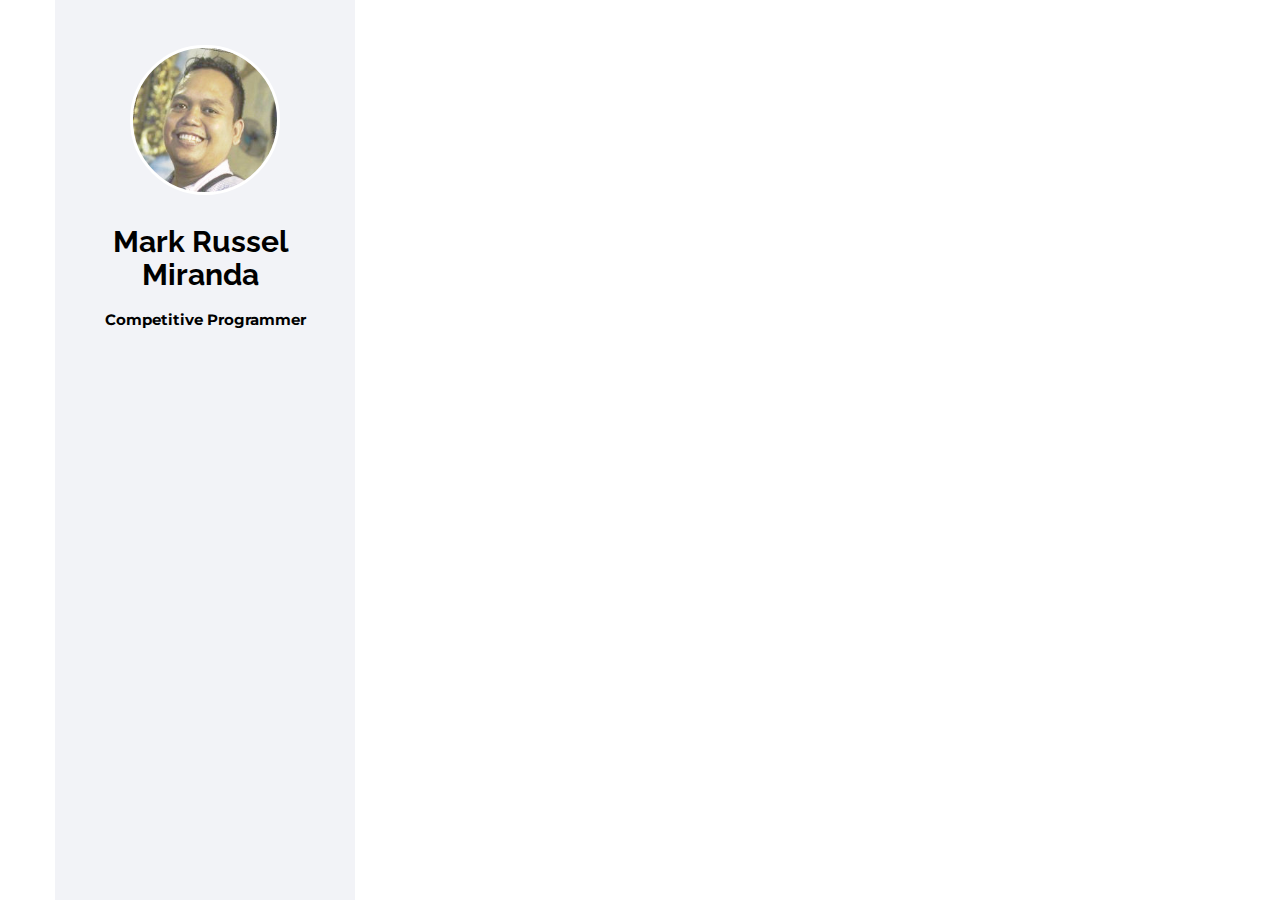
<file: cp.html>
<!DOCTYPE HTML>
<html>
   <head>
      <meta charset="utf-8">
      <meta http-equiv="X-UA-Compatible" content="IE=edge">
      <title>Mark Russel Miranda - Competitive Programming</title>
      <meta name="viewport" content="width=device-width, initial-scale=1">
      <meta name="description" content="Portfolio webpage of Mark Russel Miranda" />
      <meta name="keywords" content="portfolio,website,personal website,github,projects,computer science and engineering" />
      <meta name="author" content="Mark Russel Miranda" />
      <!--Social Media icons--> 
      <link rel="stylesheet" href="https://cdnjs.cloudflare.com/ajax/libs/font-awesome/4.7.0/css/font-awesome.min.css">
      <!-- Place favicon.ico and apple-touch-icon.png in the root directory -->
      <link rel="icon" type="image/png" href="logo.png">
      <link href="https://fonts.googleapis.com/css?family=Quicksand:300,400,500,700" rel="stylesheet">
      <link href="https://fonts.googleapis.com/css?family=Playfair+Display:400,400i,700" rel="stylesheet">
      <link href="https://fonts.googleapis.com/css?family=Montserrat|Open+Sans|Raleway&display=swap" rel="stylesheet">
      <!-- Animate.css -->
      <link rel="stylesheet" href="css/animate.css">
      <!-- Bootstrap  -->
      <link rel="stylesheet" href="css/bootstrap.css">
      <!-- Flexslider  -->
      <link rel="stylesheet" href="css/flexslider.css">
      <!-- Flaticons  -->
      <link rel="stylesheet" href="fonts/flaticon/font/flaticon.css">
      <!-- Theme style  -->
      <link rel="stylesheet" href="css/style.css">
      <!-- Modernizr JS -->
      <script src="js/modernizr-2.6.2.min.js"></script>
   </head>
   <body>
      <div id="colorlib-page">
         <div class="container-wrap">
            <a href="#" class="js-colorlib-nav-toggle colorlib-nav-toggle" data-toggle="collapse" data-target="#navbar" aria-expanded="false" aria-controls="navbar"><i></i></a> 
            <!----Side bar--->
            <aside id="colorlib-aside" role="complementary" class="border js-fullheight">
               <div class="text-center">
                  <div class="author-img" style="background-image: url(images/IMG_-wl1xai.jpg);"></div>
                  <h1 id="colorlib-logo"><a href="https://vinaysomawat.github.io">Mark Russel Miranda</a></h1>
                  <p><strong>Competitive Programmer</strong></p>
               </div>
            </aside>
            <!----- main page--------->
            <div id="colorlib-main">
               <!------Skills---------------->
               <section class="colorlib-skills" data-section="skills">
                  <div class="colorlib-narrow-content">
                     <div class="row">
                        <div class="col-md-6 col-md-offset-3 col-md-pull-3 animate-box" data-animate-effect="fadeInLeft">
                           <!--	<span class="heading-meta">My Specialty</span> -->
                           <h2>Profile Links</h2>
                           <hr>
                        </div>
                     </div>
                     <div class="row">
                        <div class="col-md-6 animate-box" data-animate-effect="fadeInLeft">
                           <div class="progress-wrap">
                              <strong>
                                 <a href="https://www.codechef.com/users/somawatvinay">
                                    <p style="color:firebrick">Codechef</p>
                                 </a>
                              </strong>
                           </div>
                        </div>
                        <div class="col-md-6 animate-box" data-animate-effect="fadeInRight">
                           <div class="progress-wrap">
                              <strong>
                                 <a href="https://codeforces.com/profile/somawatvinay">
                                    <p style="color:deeppink">Codeforces</p>
                                 </a>
                              </strong>
                           </div>
                        </div>
                        <div class="col-md-6 animate-box" data-animate-effect="fadeInLeft">
                           <div class="progress-wrap">
                              <strong>
                                 <a href="https://auth.geeksforgeeks.org/user/somawatvinay/profile">
                                    <p style="color:darkgreen">Geekforgeeks</p>
                                 </a>
                              </strong>
                           </div>
                        </div>
                        <div class="col-md-6 animate-box" data-animate-effect="fadeInRight">
                           <div class="progress-wrap">
                              <strong>
                                 <a href="https://www.hackerearth.com/@somawatvinay">
                                    <p style="color:dimgrey">HackerEarth</p>
                                 </a>
                              </strong>
                           </div>
                        </div>
                        <div class="col-md-6 animate-box" data-animate-effect="fadeInLeft">
                           <div class="progress-wrap">
                              <strong>
                                 <a href="https://www.hackerrank.com/somawatvinay">
                                    <p style="color:forestgreen">HackerRank</p>
                                 </a>
                              </strong>
                           </div>
                        </div>
                        <div class="col-md-6 animate-box" data-animate-effect="fadeInRight">
                           <div class="progress-wrap">
                              <strong>
                                 <a href="https://github.com/vinaysomawat">
                                    <p style="color:black">GitHub</p>
                                 </a>
                              </strong>
                           </div>
                        </div>
                     </div>
                  </div>
               </section>
               <section class="colorlib-skills" data-section="skills">
                  <div class="colorlib-narrow-content">
                     <div class="row">
                        <div class="col-md-6 col-md-offset-3 col-md-pull-3 animate-box" data-animate-effect="fadeInLeft">
                           <!--	<span class="heading-meta">My Specialty</span> -->
                           <h2>Social Links</h2>
                           <hr>
                        </div>
                     </div>
                     <div class="row">
                        <div class="col-md-6 animate-box" data-animate-effect="fadeInRight">
                           <div class="progress-wrap">
                              <strong>
                                 <a href="https://www.linkedin.com/in/vinaysomawat/">
                                    <p style="color:dodgerblue">Linkedin</p>
                                 </a>
                              </strong>
                           </div>
                        </div>
                        <div class="col-md-6 animate-box" data-animate-effect="fadeInLeft">
                           <div class="progress-wrap">
                              <strong>
                                 <a href="https://quora.com/profile/Vinay-Somawat">
                                    <p style="color:darkred">Quora</p>
                                 </a>
                              </strong>
                           </div>
                        </div>
                        <div class="col-md-6 animate-box" data-animate-effect="fadeInRight">
                           <div class="progress-wrap">
                              <strong>
                                 <a href="https://medium.com/@vinaysomawat">
                                    <p style="color:aquamarine">Medium</p>
                                 </a>
                              </strong>
                           </div>
                        </div>
                        <div class="col-md-6 animate-box" data-animate-effect="fadeInLeft">
                           <div class="progress-wrap">
                              <strong>
                                 <a href="https://www.instagram.com/somawatvinay/">
                                    <p style="color:darkorange">Instagram</p>
                                 </a>
                              </strong>
                           </div>
                        </div>
                        <div class="col-md-6 animate-box" data-animate-effect="fadeInRight">
                           <div class="progress-wrap">
                              <strong>
                                 <a href="https://twitter.com/Vinay_Somawat">
                                    <p style="color:dodgerblue">Twitter</p>
                                 </a>
                              </strong>
                           </div>
                        </div>
                     </div>
                  </div>
               </section>
            </div>
            <!-- end:colorlib-main -->
         </div>
         <!-- end:container-wrap -->
      </div>
      <!-- end:colorlib-page -->
      <!-- jQuery -->
      <script src="js/jquery.min.js"></script>
      <!-- jQuery Easing -->
      <script src="js/jquery.easing.1.3.js"></script>
      <!-- Bootstrap -->
      <script src="js/bootstrap.min.js"></script>
      <!-- Waypoints -->
      <script src="js/jquery.waypoints.min.js"></script>
      <!-- Flexslider -->
      <script src="js/jquery.flexslider-min.js"></script>
      <!-- Counters -->
      <script src="js/jquery.countTo.js"></script>
      <!-- MAIN JS -->
      <script src="js/main.js"></script>
   </body>
</html>
</file>
<file: fonts/flaticon/font/flaticon.css>
.flaticons-solid:before {
  font-family: "FlatIcons Solid";
  speak: none;
  font-style: normal;
  font-weight: normal;
  line-height: 1;
  -webkit-font-smoothing: antialiased; }
  
.flaticons-stroke:before {
  font-family: "FlatIcons Stroke";
  speak: none;
  font-style: normal;
  font-weight: normal;
  line-height: 1;
  -webkit-font-smoothing: antialiased; }

[class=^"flaticons-"].A1:before,
[class=^"flaticons-"].paperclip-2:before {
  content: "e000"; }

[class=^"flaticons-"].A2:before {
  content: "e001"; }

[class=^"flaticons-"].A3:before {
  content: "e002"; }

[class=^"flaticons-"].B1:before {
  content: "e003"; }

[class=^"flaticons-"].B2:before {
  content: "e004"; }

[class=^"flaticons-"].B3:before {
  content: "e005"; }

[class=^"flaticons-"].C1:before {
  content: "e006"; }

[class=^"flaticons-"].C2:before {
  content: "e007"; }

[class=^"flaticons-"].C3:before {
  content: "e008"; }
</file>
<file: css/style.css>
@font-face {
  font-family: 'icomoon';
  src: url("../fonts/icomoon/icomoon.eot?srf3rx");
  src: url("../fonts/icomoon/icomoon.eot?srf3rx#iefix") format("embedded-opentype"), url("../fonts/icomoon/icomoon.ttf?srf3rx") format("truetype"), url("../fonts/icomoon/icomoon.woff?srf3rx") format("woff"), url("../fonts/icomoon/icomoon.svg?srf3rx#icomoon") format("svg");
  font-weight: normal;
  font-style: normal; }

/* =======================================================
*
* 	Template Style 
*	Edit this section
*
* ======================================================= */
body {
  font-family: "Quicksand", Arial, sans-serif;
  font-weight: 400;
  font-size: 15px;
  line-height: 1.8;
  color: rgba(0, 0, 0, 0.7); }
  @media screen and (max-width: 992px) {
    body {
      font-size: 16px; } 
      h2{
          text-align: center;
      }}

a {
  color: #2c98f0;
  -webkit-transition: 0.5s;
  -o-transition: 0.5s;
  transition: 0.5s; }
  a:hover, a:active, a:focus {
    color: #2c98f0;
    outline: none;
    text-decoration: none !important; }

p {
  margin-bottom: 1.5em;
    color: black;
    font-family: 'Montserrat', sans-serif;
}
x{
    margin-bottom: 1.5em;
    background-color:darkkhaki;
    color: black;
    backface-visibility: visible;
}

h1, h4, h5, h6 {
  color: #000;
  font-family: "Playfair Display", Georgia, serif;
  font-weight: 400;
  margin: 0 0 30px 0; }

h2{
    color: #000;
  font-family: "Playfair Display", Georgia, serif;
  font-weight: 200;
  margin: 0 0 20px 0;
}
h3{
    color: #000;
  font-family: "Playfair Display", Georgia, serif;
  font-weight: 200;
  margin: 0 0 30px 0;
}

figure {
  margin-bottom: 2.5em;
  float: left;
  width: 100%; }
  figure figcaption {
    font-size: 16px;
    width: 80%;
    margin: 20px auto 0px auto;
    color: #b3b3b3;
    font-style: italic;
    font-family: "Quicksand", Arial, sans-serif; }
    @media screen and (max-width: 480px) {
      figure figcaption {
        width: 100%; } }

::-webkit-selection {
  color: #fff;
  background: #2c98f0; }

::-moz-selection {
  color: #fff;
  background: #2c98f0; }

::selection {
  color: #fff;
  background: #2c98f0; }

#colorlib-page {
  width: 100%;
  overflow: hidden;
  position: relative; }

#colorlib-aside {
  padding-top: 3em;
  padding-bottom: 1px;
  float:left;
  width: 300px;
  position: fixed;
  z-index: 1001;
    background-color: #f2f3f7;
  -webkit-transition: 0.5s;
  -o-transition: 0.5s;
  transition: 0.5s; }
  @media screen and (max-width: 768px) {
    #colorlib-aside {
      width: 300px;
      -moz-transform: translateX(-300px);
      -webkit-transform: translateX(-300px);
      -ms-transform: translateX(-300px);
      -o-transform: translateX(-300px);
      transform: translateX(-300px);
      padding-top: 4em;
	  background-color: #f2f3f7;
        height: auto;
      } }
  #colorlib-aside .author-img {
    width: 150px;
    height: 150px;
    margin: 0 auto;
    margin-bottom: 30px;
    -webkit-border-radius: 50%;
    -moz-border-radius: 50%;
    -ms-border-radius: 50%;
    border-radius: 50%;
    border: 3px solid white;}
#colorlib-aside h1{
    color: #000;
  font-family: 'Raleway', sans-serif;
}
  #colorlib-aside .position {
    display: block;
    margin-bottom: 2em;
    font-size: 12px;
    text-transform: uppercase; }
  #colorlib-aside #colorlib-logo {
    text-align: right;
    font-weight: 700;
    font-size: 30px;
    margin-bottom: .5em;
    display: block;
    width: 100%; }
    #colorlib-aside #colorlib-logo a {
      display: block;
      text-align: center;
      color: #000;
      padding-right: .3em;}
  #colorlib-aside #colorlib-main-menu {
    display: block;
    width: 100%; }
    #colorlib-aside #colorlib-main-menu .collapse {
      display: block !important; }
    #colorlib-aside #colorlib-main-menu ul {
      text-align: center;
      margin: 0;
      padding: 0; }
      @media screen and (max-width: 768px) {
        #colorlib-aside #colorlib-main-menu ul {
          margin: 0 0 2em 0; } }
      #colorlib-aside #colorlib-main-menu ul li {
        margin: 0 0 10px 0;
        padding: 0;
        list-style: none;
        font-size: 12px;
        font-weight: 500;
        text-transform: uppercase;
        letter-spacing: 1px; }
        #colorlib-aside #colorlib-main-menu ul li a {
          color: rgba(0, 0, 0, 0.7);
          text-decoration: none;
          position: relative;
          padding: 10px 0;
          font-family: "Quicksand", Arial, sans-serif;
          -webkit-transition: 0.3s;
          -o-transition: 0.3s;
          transition: 0.3s; }
          #colorlib-aside #colorlib-main-menu ul li a:after {
            content: "";
            position: absolute;
            height: 1px;
            bottom: 7px;
            left: 0;
            right: 0;
            background-color: #2c98f0;
            visibility: hidden;
            -webkit-transform: scaleX(0);
            -moz-transform: scaleX(0);
            -ms-transform: scaleX(0);
            -o-transform: scaleX(0);
            transform: scaleX(0);
            -webkit-transition: all 0.3s cubic-bezier(0.175, 0.885, 0.32, 1.275);
            -moz-transition: all 0.3s cubic-bezier(0.175, 0.885, 0.32, 1.275);
            -ms-transition: all 0.3s cubic-bezier(0.175, 0.885, 0.32, 1.275);
            -o-transition: all 0.3s cubic-bezier(0.175, 0.885, 0.32, 1.275);
            transition: all 0.3s cubic-bezier(0.175, 0.885, 0.32, 1.275); }
          #colorlib-aside #colorlib-main-menu ul li a:hover {
            text-decoration: none;
            color: black; }
            #colorlib-aside #colorlib-main-menu ul li a:hover:after {
              visibility: visible;
              -webkit-transform: scaleX(1);
              -moz-transform: scaleX(1);
              -ms-transform: scaleX(1);
              -o-transform: scaleX(1);
              transform: scaleX(1); }
        #colorlib-aside #colorlib-main-menu ul li.active a {
          color: #2c98f0; }
          #colorlib-aside #colorlib-main-menu ul li.active a:after {
            visibility: visible;
            -webkit-transform: scaleX(1);
            -moz-transform: scaleX(1);
            -ms-transform: scaleX(1);
            -o-transform: scaleX(1);
            transform: scaleX(1); }
  #colorlib-aside .colorlib-footer {
    font-size: 20px;
    text-align: center;
    font-weight: 400;
    color: rgba(0, 0, 0, 0.5);
    padding: 0 20px;
    width: 100%;}
    @media screen and (max-width: 768px) {
      #colorlib-aside .colorlib-footer {
        position: fixed;
        height: auto;} }
    #colorlib-aside .colorlib-footer span {
      display: block;}
    #colorlib-aside .colorlib-footer ul {
      padding: 0 20px;
      margin: 0 0 10px 0; }
      #colorlib-aside .colorlib-footer ul li {
        padding: 0 20px;
        margin: 0 0 10px 0;
        display: inline;
        list-style: none; }
#colorlib-aside .colorlib-footer h3 {
    font-family:inherit;
          padding: 4px; }
#colorlib-aside .colorlib-footer h3 a
{
    color: #FF722C;
    font-size: 18px;
}
#rcorners2 {
    border-radius: 15px;
  background: black;
  padding: 20px; 
  width: 50%;
  height: 40px; 
}
        #colorlib-aside .colorlib-footer ul li a {
          color: rgba(255, 255, 255, 0.3);
          padding: 4px; }
          #colorlib-aside .colorlib-footer ul li a:hover, #colorlib-aside .colorlib-footer ul li a:active, #colorlib-aside .colorlib-footer ul li a:focus {
            text-decoration: none;
            outline: none;
            color: black; }

.container-wrap {
  max-width: 1170px;
  margin: 0 auto; }

#colorlib-main {
  width: calc(100% - 300px);
  float: right;
  -webkit-transition: 0.5s;
  -o-transition: 0.5s;
  transition: 0.5s; }
  @media screen and (max-width: 768px) {
    #colorlib-main {
      width: 100%;
      padding: 0 1em; } }

#colorlib-hero {
  min-height: 500px;
  background: #fff url(../images/loader.gif) no-repeat center center;
  width: 100%;
  float: left;
  margin-bottom: 10em;
  clear: both; }
  #colorlib-hero .flexslider {
    border: none;
    z-index: 1;
    margin-bottom: 0; }
    #colorlib-hero .flexslider .slides {
      position: relative;
      overflow: visible; }
      #colorlib-hero .flexslider .slides li {
        background-repeat: no-repeat;
        background-size: cover;
        background-position: bottom center;
        min-height: 400px;
        position: relative; }
    #colorlib-hero .flexslider .flex-control-nav {
      bottom: 20px;
      z-index: 1000;
      left: 20px;
      float: left;
      width: auto; }
      @media screen and (max-width: 768px) {
        #colorlib-hero .flexslider .flex-control-nav {
          right: 20px;
          top: 100px; } }
      #colorlib-hero .flexslider .flex-control-nav li {
        display: block;
        margin-bottom: 10px; }
        #colorlib-hero .flexslider .flex-control-nav li a {
          background: rgba(0, 0, 0, 0.5);
          -webkit-box-shadow: none;
          box-shadow: none;
          width: 12px;
          height: 12px;
          cursor: pointer; }
          #colorlib-hero .flexslider .flex-control-nav li a.flex-active {
            cursor: pointer;
            background: transparent;
            border: 2px solid #2c98f0; }
    #colorlib-hero .flexslider .flex-direction-nav {
      display: none; }
    #colorlib-hero .flexslider .slider-text {
      display: table;
      opacity: 0;
      min-height: 500px;
      z-index: 9; }
      #colorlib-hero .flexslider .slider-text > .slider-text-inner {
        display: table-cell;
        vertical-align: middle;
        min-height: 700px;
        padding: 2.5em;
        position: relative; }
        @media screen and (max-width: 768px) {
          #colorlib-hero .flexslider .slider-text > .slider-text-inner {
            text-align: center; } }
        #colorlib-hero .flexslider .slider-text > .slider-text-inner h1, #colorlib-hero .flexslider .slider-text > .slider-text-inner h2 {
          margin: 0;
          padding: 0;
          color: black;
          font-family: "Playfair Display", Georgia, serif; }
        #colorlib-hero .flexslider .slider-text > .slider-text-inner h1 {
          margin-bottom: 20px;
          font-size: 60px;
          line-height: 1.3;
          font-weight: 700; }
          @media screen and (max-width: 768px) {
            #colorlib-hero .flexslider .slider-text > .slider-text-inner h1 {
              font-size: 28px; } }
        #colorlib-hero .flexslider .slider-text > .slider-text-inner h2 {
          font-size: 10px;
          line-height: 1.5;
          margin-bottom: 30px;
          font-weight: 300;
          font-family: "Quicksand", Arial, sans-serif; }
          #colorlib-hero .flexslider .slider-text > .slider-text-inner h2 a {
            color: rgba(44, 152, 240, 0.8);
            border-bottom: 1px solid rgba(44, 152, 240, 0.7); }
        #colorlib-hero .flexslider .slider-text > .slider-text-inner .heading-section {
          font-size: 50px; }
          @media screen and (max-width: 768px) {
            #colorlib-hero .flexslider .slider-text > .slider-text-inner .heading-section {
              font-size: 30px; } }
        #colorlib-hero .flexslider .slider-text > .slider-text-inner s
.colorlib-lead {
          font-size: 20px;
          color: #fff; }
        #colorlib-hero .flexslider .slider-text > .slider-text-inner p {
          margin-bottom: 0; }
        #colorlib-hero .flexslider .slider-text > .slider-text-inner .btn {
          font-size: 12px;
          text-transform: uppercase;
          letter-spacing: 2px;
          color: #000;
          padding: 10px 15px !important;
          border: none;
          font-weight: 400; }
          #colorlib-hero .flexslider .slider-text > .slider-text-inner .btn.btn-learn {
            color: #000;
            border: 1px solid #000;
            background: transparent !important; }
            #colorlib-hero .flexslider .slider-text > .slider-text-inner .btn.btn-learn:hover {
              background: transparent !important;
              border: 1px solid #000 !important; }
          @media screen and (max-width: 768px) {
            #colorlib-hero .flexslider .slider-text > .slider-text-inner .btn {
              width: 100%; } }

body.offcanvas {
  overflow-x: hidden; }
  body.offcanvas #colorlib-aside {
    -moz-transform: translateX(0);
    -webkit-transform: translateX(0);
    -ms-transform: translateX(0);
    -o-transform: translateX(0);
    transform: translateX(0);
    width: 300px;
    background-color: #f2f3f7;
    z-index: 999;
    position: fixed; }
  body.offcanvas #colorlib-main, body.offcanvas .colorlib-nav-toggle {
    top: 0;
    -moz-transform: translateX(300px);
    -webkit-transform: translateX(300px);
    -ms-transform: translateX(300px);
    -o-transform: translateX(300px);
    transform: translateX(300px); }

.colorlib-narrow-content {
  padding: 0 4.5em; }
  @media screen and (max-width: 878px) {
    .colorlib-narrow-content {
        width: 100%;
      padding: 0 1em; } }

.no-gutters {
  margin: 0;
  padding: 0; }

.colorlib-experience,
.colorlib-skills,
.colorlib-education,
.colorlib-blog,
.colorlib-work,
.colorlib-about,
.colorlib-installation,
.colorlib-services,
.colorlib-footer,
.colorlib-contact{
  padding-top: 5em;
  padding-bottom: 0em;
  clear: both;
  width: 100%;
  display: block; }
  @media screen and (max-width: 768px) {
    .colorlib-experience,
    .colorlib-skills,
    .colorlib-education,
    .colorlib-blog,
    .colorlib-work,
    .colorlib-about,
    .colorlib-installation,
    .colorlib-services,
      .colorlib-contact{
      padding-top: 2em;
      padding-bottom: 0em; } }


#colorlib-footer2 {
    background: black;
    width: 100%;
    padding-bottom: 3em;
    padding-top: 2em;
    padding-right: 2em;
    
}
#colorlib-footer2 .h2{
    color: red;
    text-align: center;
}

.author-img {
  background-size: cover;
  background-position: center center;
  background-repeat: no-repeat;
  position: relative; }

.colorlib-heading {
  font-size: 18px;
  margin-bottom: 2em;
  font-weight: 700;
  text-transform: uppercase;
  letter-spacing: 5px;
  line-height: 1.8;
  position: relative; }
  .colorlib-heading span {
    display: block; }
  @media screen and (max-width: 768px) {
    .colorlib-heading {
      margin-bottom: 2em; } }

.heading-meta {
  margin-bottom: 15px;
  display: block;
  font-size: 10px;
  text-transform: uppercase;
  color: #999999;
  font-weight: 500;
  letter-spacing: 5px; }

.about-img {
  width: 100%;
  height: 600px;
  margin-bottom: 10px;
margin-left: 10px;}

.about-desc h3 {
  font-size: 18px;
  text-transform: uppercase;
  letter-spacing: 5px;
  font-weight: 500; }

.about-desc h1 {
  font-size: 38px;
  font-weight: 400;
font-family: "Montserrat", Georgia, serif;}

.hire {
  padding: 2em;
  background: #f9bf3f; }
  .hire h2 {
    line-height: 1.5; }
  .hire .btn-hire {
    color: #000;
    text-transform: uppercase;
    letter-spacing: 1px;
    bordeR: 1px solid #000;
    padding: 2px 10px; }

.fancy-collapse-panel .panel-default > .panel-heading {
  padding: 0; }

<!-----projectcss------------>
#projects {
  padding: 50px 15px;
  border-bottom: 1px solid #dcd9d9;
  text-align: center
}

#projects h2 {
  color: #374054;
  margin-bottom: 50px
}

.project {
  position: relative;
  max-width: 900px;
  margin: 0 auto 30px auto;
  overflow: hidden;
  background: #fff;
  border-radius: 4px
}

.project-image {
  float: left
}

.project-info {
  position: absolute;
  top: 50%;
  transform: translateY(-50%);
  margin-left: 300px;
  padding: 15px
}

.project-info h3 {
  font-size: 1.5em;
  font-weight: 300;
  color: #374054;
  margin: 0 0 15px 0
}

.project-info p {
  color: #74808a;
  margin: 0 0 15px 0;
  font-size: 0.9em
}

.no-image .project-info {
  position: relative;
  margin: 0;
  padding: 30px 15px;
  transform: none
}

#more-projects {
  display: none
}


.panel-heading a {
  padding: 20px 25px;
  display: block;
  width: 100%;
  font-weight: 500;
  font-size: 14px;
  letter-spacing: 1px;
  text-transform: uppercase;
  font-family: "Quicksand", Arial, sans-serif;
  background-color: #2c98f0;
  color: #fff;
  position: relative;
  -webkit-box-shadow: none !important;
  -moz-box-shadow: none !important;
  -ms-box-shadow: none !important;
  -o-box-shadow: none !important;
  box-shadow: none !important; }

.panel {
  -webkit-box-shadow: none !important;
  -moz-box-shadow: none !important;
  -ms-box-shadow: none !important;
  -o-box-shadow: none !important;
  box-shadow: none !important;
  border: none; }

.panel-heading a:after {
  font-family: "icomoon";
  content: "\e115";
  position: absolute;
  right: 20px;
  font-size: 14px;
  font-weight: 400;
  top: 50%;
  line-height: 1;
  margin-top: -7px; }

.panel-heading a.collapsed:after {
  content: "\e114"; }

.panel-heading a.collapsed {
  background: #f2f3f7;
  border: 1px solid #e6e6e6 !important;
  color: #333333; }

.panel-body {
  padding: 1.5em;
  margin-top: 5px;
  border: 1px solid #e6e6e6 !important; }

.timeline-centered {
  position: relative;
  margin-bottom: 30px; }

.timeline-centered:before, .timeline-centered:after {
  content: " ";
  display: table; }

.timeline-centered:after {
  clear: both; }

.timeline-centered:before, .timeline-centered:after {
  content: " ";
  display: table; }

.timeline-centered:after {
  clear: both; }

.timeline-centered:before {
  content: '';
  position: absolute;
  display: block;
  width: 4px;
  background: #f2f3f7;
  top: 20px;
  bottom: 20px;
  margin-left: 29px; }

.timeline-centered .timeline-entry {
  position: relative;
  margin-top: 5px;
  margin-left: 30px;
  margin-bottom: 10px;
  clear: both; }

.timeline-centered .timeline-entry .timeline-entry-inner {
  position: relative;
  margin-left: -20px; }

.timeline-centered .timeline-entry .timeline-entry-inner .timeline-icon {
  display: block;
  width: 40px;
  height: 40px;
  background: #2c98f0;
  -webkit-border-radius: 50%;
  -moz-border-radius: 50%;
  -ms-border-radius: 50%;
  border-radius: 50%;
  text-align: center;
  -moz-box-shadow: 0 0 0 5px #f2f3f7;
  -webkit-box-shadow: 0 0 0 5px #f2f3f7;
  box-shadow: 0 0 0 5px #f2f3f7;
  line-height: 40px;
  float: left; }
  .timeline-centered .timeline-entry .timeline-entry-inner .timeline-icon i {
    color: #fff; }
  .timeline-centered .timeline-entry .timeline-entry-inner .timeline-icon.color-2 {
    background: #ec5453; }
  .timeline-centered .timeline-entry .timeline-entry-inner .timeline-icon.color-3 {
    background: #f9bf3f; }
  .timeline-centered .timeline-entry .timeline-entry-inner .timeline-icon.color-4 {
    background: #a84cb8; }
  .timeline-centered .timeline-entry .timeline-entry-inner .timeline-icon.color-5 {
    background: #2fa499; }
  .timeline-centered .timeline-entry .timeline-entry-inner .timeline-icon.color-none {
    background: #fff;
    width: 20px;
    height: 20px;
    margin-left: 10px; }

.timeline-centered .timeline-entry .timeline-entry-inner .timeline-label {
  position: relative;
  background: #f2f3f7;
  padding: 1.5em;
  margin-left: 60px;
  -webkit-background-clip: padding-box;
  -moz-background-clip: padding;
  background-clip: padding-box; }

.timeline-centered .timeline-entry .timeline-entry-inner .timeline-label:after {
  content: '';
  display: block;
  position: absolute;
  width: 0;
  height: 0;
  border-style: solid;
  border-width: 9px 9px 9px 0;
  border-color: transparent #f2f3f7 transparent transparent;
  left: 0;
  top: 10px;
  margin-left: -9px; }

.timeline-centered .timeline-entry .timeline-entry-inner .timeline-label p + p {
  margin-top: 15px; }

.timeline-centered .timeline-entry .timeline-entry-inner .timeline-label h2 {
  font-size: 20px;
  font-family: "Quicksand", Arial, sans-serif;
  font-weight: 500; }

.timeline-centered .timeline-entry .timeline-entry-inner .timeline-label h2 a {
  color: #000; }

.timeline-centered .timeline-entry .timeline-entry-inner .timeline-label h2 span {
  -webkit-opacity: .4;
  -moz-opacity: .4;
  opacity: .4;
  -ms-filter: alpha(opacity=40);
  filter: alpha(opacity=40);
  font-size: 16px; }

.services {
  margin-bottom: 30px;
  padding: 1.5em;
  -webkit-box-shadow: 0px 0px 56px -8px rgba(0, 0, 0, 0.17);
  -moz-box-shadow: 0px 0px 56px -8px rgba(0, 0, 0, 0.17);
  -ms-box-shadow: 0px 0px 56px -8px rgba(0, 0, 0, 0.17);
  -o-box-shadow: 0px 0px 56px -8px rgba(0, 0, 0, 0.17);
  box-shadow: 0px 0px 56px -8px rgba(0, 0, 0, 0.17);
  border-bottom: 2px solid #2c98f0; }
  .services .icon2 {
    display: block;
    margin-bottom: 20px; }
    .services .icon2 i {
      font-size: 30px;
      color: #2c98f0; }
  .services h3 {
    font-family: "Quicksand", Arial, sans-serif;
    font-size: 16px;
    font-weight: 500; }
  .services.color-2 {
    border-bottom: 2px solid #ec5453; }
    .services.color-2 .icon2 i {
      color: #ec5453; }
  .services.color-3 {
    border-bottom: 2px solid #f9bf3f; }
    .services.color-3 .icon2 i {
      color: #f9bf3f; }
  .services.color-4 {
    border-bottom: 2px solid #a84cb8; }
    .services.color-4 .icon2 i {
      color: #a84cb8; }
  .services.color-5  {
    border-bottom: 2px solid #2fa499; }

  .services.color-5 .icon2 i {
    color: #2fa499; }
  .services.color-6 {
    border-bottom: 2px solid #4054b2; }
.services.color-6 .icon2 i {
    color: #4054b2; }

.services {
  margin-bottom: 80px;
  position: relative;
  z-index: 0; }
  @media screen and (max-width: 768px) {
    .services {
      margin-bottom: 4em; } }
  .services .icon {
    position: absolute;
    top: -20px;
    left: 0;
    right: 0;
    width: 100px;
    height: 50px;
    display: table;
    margin: 0 auto;
    background: #2c98f0; }
    .services .icon:before, .services .icon:after {
      position: absolute;
      left: 0;
      right: 0;
      content: ''; }
    .services .icon:before {
      top: -30px;
      width: 0;
      height: 0;
      border-style: solid;
      border-width: 0 50px 30px 50px;
      border-color: transparent transparent #2c98f0 transparent; }
    .services .icon:after {
      bottom: -30px;
      width: 0;
      height: 0;
      border-style: solid;
      border-width: 30px 50px 0 50px;
      border-color: #2c98f0 transparent transparent transparent; }
    .services .icon i {
      font-size: 30px;
      color: #fff;
      z-index: 1;
      display: table-cell;
      vertical-align: middle; }
  .services .desc {
    margin-top: 60px; }
    .services .desc h3 {
      font-size: 16px;
      font-weight: 700;
      text-transform: uppercase; }
  .services.color-2 .icon {
    background: #ec5453; }
    .services.color-2 .icon:before {
      border-color: transparent transparent #ec5453 transparent; }
    .services.color-2 .icon:after {
      border-color: #ec5453 transparent transparent transparent; }
  .services.color-3 .icon {
    background: #f9bf3f; }
    .services.color-3 .icon:before {
      border-color: transparent transparent #f9bf3f transparent; }
    .services.color-3 .icon:after {
      border-color: #f9bf3f transparent transparent transparent; }
  .services.color-4 .icon {
    background: #a84cb8; }
    .services.color-4 .icon:before {
      border-color: transparent transparent #a84cb8 transparent; }
    .services.color-4 .icon:after {
      border-color: #a84cb8 transparent transparent transparent; }
  .services.color-5 .icon {
    background: #2fa499; }
    .services.color-5 .icon:before {
      border-color: transparent transparent #2fa499 transparent; }
    .services.color-5 .icon:after {
      border-color: #2fa499 transparent transparent transparent; }
  .services.color-6 .icon {
    background: #4054b2; }
    .services.color-6 .icon:before {
      border-color: transparent transparent #4054b2 transparent; }
    .services.color-6 .icon:after {
      border-color: #4054b2 transparent transparent transparent; }

.progress-wrap h3 {
  font-size: 16px;
  font-family: "Quicksand", Arial, sans-serif;
  margin-bottom: 10px; }

.progress {
  height: 6px;
  -webkit-box-shadow: none;
  box-shadow: none;
  background: #f2f3f7;
  overflow: visible; }

.progress-bar {
  background: #2c98f0;
  -webkit-box-shadow: none;
  box-shadow: none;
  font-size: 12px;
  line-height: 1.2;
  color: #000;
  font-weight: 600;
  text-align: right;
  position: relative;
  overflow: visible;
  -webkit-border-radius: 8px;
  -moz-border-radius: 8px;
  -ms-border-radius: 8px;
  border-radius: 8px; }
  .progress-bar:after {
    position: absolute;
    top: -2px;
    right: 0;
    width: 10px;
    height: 10px;
    content: '';
    background: #2c98f0;
    -webkit-border-radius: 50%;
    -moz-border-radius: 50%;
    -ms-border-radius: 50%;
    border-radius: 50%; }
  .progress-bar span {
    position: absolute;
    top: -22px;
    right: -32px; }
  .progress-bar.color-1 {
    background: #2c98f0; }
    .progress-bar.color-1:after {
      background: #2c98f0; }
    .progress-bar.color-1 span {
      color: #2c98f0; }
  .progress-bar.color-2 {
    background: #ec5453; }
    .progress-bar.color-2:after {
      background: #ec5453; }
    .progress-bar.color-2 span {
      color: #ec5453;
padding-top: 2px;}


  .progress-bar.color-3 {
    background: #f9bf3f; }
    .progress-bar.color-3:after {
      background: #f9bf3f; }
    .progress-bar.color-3 span {
      color: #f9bf3f; }
  .progress-bar.color-4 {
    background: #a84cb8; }
    .progress-bar.color-4:after {
      background: #a84cb8; }
    .progress-bar.color-4 span {
      color: #a84cb8; }
  .progress-bar.color-5 {
    background: #2fa499; }
    .progress-bar.color-5:after {
      background: #2fa499; }
    .progress-bar.color-5 span {
      color: #2fa499; }
  .progress-bar.color-6 {
    background: #4054b2; }
    .progress-bar.color-6:after {
      background: #4054b2; }
    .progress-bar.color-6 span {
      color: #4054b2; }
.progress-bar.color-7 {
    background: #ec5453; }
    .progress-bar.color-7:after {
      background: #ec5453; }
    .progress-bar.color-7 span {
      color: #ec5453; }
  .progress-bar.color-8 {
    background: #f9bf3f; }
    .progress-bar.color-8:after {
      background: #f9bf3f; }
    .progress-bar.color-8 span {
      color: #f9bf3f; }
  .progress-bar.color-9 {
    background: #a84cb8; }
    .progress-bar.color-9:after {
      background: #a84cb8; }
    .progress-bar.color-9 span {
      color: #a84cb8; }
.progress-wrap h3{
	padding-bottom: 14px;
}
.colorlib-feature {
  text-align: left;
  width: 100%;
  float: left;
  margin-bottom: 20px;
  position: relative; }
  .colorlib-feature .colorlib-icon {
    position: absolute;
    top: 0;
    left: 0;
    width: 50px;
    height: 50px;
    display:table;
    text-align: center;
    background: #f2f3f7;
    -webkit-border-radius: 2px;
    -moz-border-radius: 2px;
    -ms-border-radius: 2px;
    border-radius: 2px; }
    .colorlib-feature .colorlib-icon i {
      display: table-cell;
      vertical-align: middle;
      color: #2c98f0;
      font-size: 20px;
      height: 50px; }
      @media screen and (max-width: 1200px) {
        .colorlib-feature .colorlib-icon i {
          font-size: 20px; } }
  .colorlib-feature .colorlib-text {
    padding-left: 60px;
    width: 100%; }
    .colorlib-feature .colorlib-text h2, .colorlib-feature .colorlib-text h3 {
      margin: 0;
      padding: 0; }
    .colorlib-feature .colorlib-text h3 {
      font-weight: 500;
      margin-bottom: 20px;
      color: rgba(0, 0, 0, 0.7);
      font-size: 14px;
      letter-spacing: 3px;
      text-transform: uppercase; }
  .colorlib-feature.colorlib-feature-sm .colorlib-text {
    margin-top: 10px; }
  .colorlib-feature.colorlib-feature-sm .colorlib-icon i {
    color: #2c98f0;
    font-size: 20px; }
    @media screen and (max-width: 1200px) {
      .colorlib-feature.colorlib-feature-sm .colorlib-icon i {
        font-size: 28px; } }

.blog-entry {
  width: 100%;
  float: left;
  background: #fff;
  margin-bottom: 2em; }
  @media screen and (max-width: 768px) {
    .blog-entry {
      margin-bottom: 3em; } }
  .blog-entry .blog-img {
    width: 100%;
    float: left;
    overflow: hidden;
    position: relative;
    z-index: 1;
    margin-bottom: 25px; }
    .blog-entry .blog-img img {
      position: relative;
      max-width: 100%;
      -webkit-transform: scale(1);
      -moz-transform: scale(1);
      -ms-transform: scale(1);
      -o-transform: scale(1);
      transform: scale(1);
      -webkit-transition: 0.3s;
      -o-transition: 0.3s;
      transition: 0.3s; }
  .blog-entry .desc h3 {
    font-size: 16px;
    margin-bottom: 25px;
    line-height: auto;
    font-weight: 500;
    letter-spacing: 0.5px;
    font-family: "Quicksand", Arial, sans-serif; }
    .blog-entry .desc h3 a {
      color: #000;
      text-decoration: none; }
  .blog-entry .desc span {
    display: block;
    margin-bottom: 20px;
    font-size: 12px;
    color: rgba(0, 0, 0, 0.4) !important;
    text-transform: uppercase;
    letter-spacing: 1px;
    font-weight: 400; }
    .blog-entry .desc span small i {
      color: #999999; }
  .blog-entry .desc .lead {
    font-size: 12px;
    text-transform: uppercase;
    letter-spacing: 2px;
    color: #000; }
  .blog-entry:hover .blog-img img {
    -webkit-transform: scale(1.1);
    -moz-transform: scale(1.1);
    -ms-transform: scale(1.1);
    -o-transform: scale(1.1);
    transform: scale(1.1); }

.work-menu span {
  margin-left: 10px; }
  .work-menu span:first-child {
    margin-left: 0; }
  .work-menu span a {
    color: #000; }
    .work-menu span a.active {
      color: #2c98f0; }

.project {
  background-size: cover;
  background-position: center center;
  background-repeat: no-repeat;
  position: relative;
  height: 300px;
  width: 100%;
  display: block;
  margin-bottom: 30px; }
  .project .desc {
    position: absolute;
    top: 0;
    bottom: 0;
    left: 0;
    right: 0;
    background: #2c98f0;
    opacity: 0;
    -webkit-transition: 0.3s;
    -o-transition: 0.3s;
    transition: 0.3s; }
    .project .desc .con {
      padding: 20px;
      display: block;
      position: relative;
      height: 300px; }
      .project .desc .con .icon {
        position: absolute;
        bottom: 20px;
        left: 20px;
        right: 20px; }
        .project .desc .con .icon span {
          display: inline;
          padding-right: 5px; }
          .project .desc .con .icon span a {
            color: #333333;
            padding: 5px;
            background: rgba(255, 255, 255, 0.5);
            -webkit-border-radius: 4px;
            -moz-border-radius: 4px;
            -ms-border-radius: 4px;
            border-radius: 4px; }
        .project .desc .con .icon i {
          font-size: 16px;
          color: #333333; }
    .project .desc h3 {
      font-family: "Quicksand", Arial, sans-serif;
      font-size: 16px;
      font-weight: 500;
      text-transform: uppercase;
      letter-spacing: 1px;
      -webkit-transition: -webkit-transform 0.3s, opacity 0.3s;
      -webkit-transition: opacity 0.3s, -webkit-transform 0.3s;
      transition: opacity 0.3s, -webkit-transform 0.3s;
      -o-transition: transform 0.3s, opacity 0.3s;
      transition: transform 0.3s, opacity 0.3s;
      transition: transform 0.3s, opacity 0.3s, -webkit-transform 0.3s;
      -webkit-transform: translate3d(0, -15px, 0);
      transform: translate3d(0, -15px, 0);
      margin-bottom: 15px; }
      .project .desc h3 a {
        color: #fff; }
    .project .desc span {
      display: block;
      color: rgba(255, 255, 255, 0.7);
      font-size: 13px;
      -webkit-transition: -webkit-transform 0.3s, opacity 0.3s;
      -webkit-transition: opacity 0.3s, -webkit-transform 0.3s;
      transition: opacity 0.3s, -webkit-transform 0.3s;
      -o-transition: transform 0.3s, opacity 0.3s;
      transition: transform 0.3s, opacity 0.3s;
      transition: transform 0.3s, opacity 0.3s, -webkit-transform 0.3s;
      -webkit-transform: translate3d(0, 15px, 0);
      transform: translate3d(0, 15px, 0); }
      .project .desc span a {
        color: #000; }
    @media screen and (max-width: 768px) {
      .project .desc {
        opacity: 1;
        background: rgba(0, 0, 0, 0.4); }
        .project .desc h3 {
          font-style: 28px;
          -webkit-transform: translate3d(0, 0, 0);
          transform: translate3d(0, 0, 0);
          color: #000; }
        .project .desc span {
          -webkit-transform: translate3d(0, 0, 0);
          transform: translate3d(0, 0, 0); } }
  .project:hover .desc {
    opacity: 1; }
    .project:hover .desc h3 {
      -webkit-transform: translate3d(0, 0, 0);
      transform: translate3d(0, 0, 0); }
    .project:hover .desc span {
      -webkit-transform: translate3d(0, 0, 0);
      transform: translate3d(0, 0, 0); }

.btn-load-more {
  width: 100%; }

#colorlib-counter {
  position: relative;
  clear: both;
  margin-bottom: 5em; }

.colorlib-counters {
  padding: 3em 0;
  background-size: cover;
  background-attachment: fixed;
  background-position: center;
align-items: stretch;}
  .colorlib-counters .overlay {
    z-index: 0;
    position: absolute;
    bottom: 0;
    top: 0;
    left: 0;
    right: 0;
    background: rgba(0, 0, 0, 0.4); }
  .colorlib-counters .icon {
    width: 100px;
    height: 100px;
    display: table;
    margin: 0 auto;
    margin-bottom: 20px; }
    .colorlib-counters .icon i {
      display: table-cell;
      vertical-align: middle;
      width: 100px;
      height: 100px;
      font-size: 50px;
      color: #2c98f0;
      background: #fff;
      -webkit-border-radius: 50%;
      -moz-border-radius: 50%;
      -ms-border-radius: 50%;
      border-radius: 50%; }
  .colorlib-counters .counter-wrap {
    border: 1px solid red !important; }
  .colorlib-counters .colorlib-counter {
    font-size: 40px;
    display: block;
    color: white;
    font-family: "Quicksand", Arial, sans-serif;
    width: 100%;
    font-weight: 700;
    margin-bottom: .3em; }
  .colorlib-counters .colorlib-counter-label {
    color: rgba(255, 255, 255, 0.7);
    text-transform: uppercase;
    font-size: 14px;
    letter-spacing: 5px;
    margin-bottom: 2em;
    display: block; }

.colorlib-social {
  padding: 0;
  margin: 0;
  text-align: center; }
  .colorlib-social li {
    padding: 0;
    margin: 0;
    list-style: none;
    display: -moz-inline-stack;
    display: inline-block;
    zoom: 1;
    *display: inline; }
    .colorlib-social li a {
      font-size: 22px;
      color: #000;
      padding: 10px;
      display: -moz-inline-stack;
      display: inline-block;
      zoom: 1;
      *display: inline;
      -webkit-border-radius: 7px;
      -moz-border-radius: 7px;
      -ms-border-radius: 7px;
      border-radius: 7px; }
      @media screen and (max-width: 768px) {
        .colorlib-social li a {
          padding: 10px 8px; } }
      .colorlib-social li a:hover {
        color: #2c98f0; }
      .colorlib-social li a:hover, .colorlib-social li a:active, .colorlib-social li a:focus {
        outline: none;
        text-decoration: none;
        color: #2c98f0; }


#map {
  width: 100%;
  height: 700px; }
  @media screen and (max-width: 768px) {
    #map {
      height: 200px; } }

.colorlib-bg-color {
  background: #fafafa;
  position: relative; }

.pagination {
  padding: 0; }
  .pagination li {
    margin: 2px; }
    .pagination li a {
      color: #000;
      background: transparent;
      color: #000;
      margin: 2px;
      -webkit-border-radius: 0;
      -moz-border-radius: 0;
      -ms-border-radius: 0;
      border-radius: 0; }
      .pagination li a:first-child {
        -webkit-border-radius: 2px;
        -moz-border-radius: 2px;
        -ms-border-radius: 2px;
        border-radius: 2px; }
      .pagination li a:hover, .pagination li a:focus {
        background: #2c98f0;
        color: #fff;
        border: 1px solid #2c98f0; }
      @media screen and (max-width: 768px) {
        .pagination li a {
          padding: 7px 15px; } }
    .pagination li.active a {
      background: #2c98f0;
      border: 1px solid #2c98f0 !important; }
      .pagination li.active a:hover, .pagination li.active a:focus {
        background: #2c98f0;
        color: #fff;
        border: 1px solid #2c98f0 !important; }

.btn {
  margin-right: 4px;
  margin-bottom: 4px;
  font-family: "Quicksand", Arial, sans-serif;
  font-size: 12px;
  font-weight: 400;
  text-transform: uppercase;
  letter-spacing: 1px;
  -webkit-border-radius: 2px;
  -moz-border-radius: 2px;
  -ms-border-radius: 2px;
  border-radius: 2px;
  -webkit-transition: 0.5s;
  -o-transition: 0.5s;
  transition: 0.5s;
  padding: 8px 15px !important; }
  .btn.btn-sm {
    padding: 4px 15px !important; }
  .btn.btn-md {
    padding: 8px 20px !important; }
  .btn.btn-lg {
    padding: 18px 36px !important; }
  .btn:hover, .btn:active, .btn:focus {
    -webkit-box-shadow: none !important;
    box-shadow: none !important;
    outline: none !important; }

.btn-primary {
  background: #2c98f0;
  color: #fff;
  border: 2px solid #2c98f0; }
  .btn-primary:hover, .btn-primary:focus, .btn-primary:active {
    background: #44a4f2 !important;
    border-color: #44a4f2 !important; }
  .btn-primary.btn-outline {
    background: transparent;
    color: #2c98f0;
    border: 2px solid #2c98f0; }
    .btn-primary.btn-outline:hover, .btn-primary.btn-outline:focus, .btn-primary.btn-outline:active {
      background: #2c98f0;
      color: #fff; }

.btn-success {
  background: #5cb85c;
  color: #fff;
  border: 2px solid #5cb85c; }
  .btn-success:hover, .btn-success:focus, .btn-success:active {
    background: #4cae4c !important;
    border-color: #4cae4c !important; }
  .btn-success.btn-outline {
    background: transparent;
    color: #5cb85c;
    border: 2px solid #5cb85c; }
    .btn-success.btn-outline:hover, .btn-success.btn-outline:focus, .btn-success.btn-outline:active {
      background: #5cb85c;
      color: #fff; }

.btn-info {
  background: #5bc0de;
  color: #fff;
  border: 2px solid #5bc0de; }
  .btn-info:hover, .btn-info:focus, .btn-info:active {
    background: #46b8da !important;
    border-color: #46b8da !important; }
  .btn-info.btn-outline {
    background: transparent;
    color: #5bc0de;
    border: 2px solid #5bc0de; }
    .btn-info.btn-outline:hover, .btn-info.btn-outline:focus, .btn-info.btn-outline:active {
      background: #5bc0de;
      color: #fff; }

.btn-warning {
  background: #f0ad4e;
  color: #fff;
  border: 2px solid #f0ad4e; }
  .btn-warning:hover, .btn-warning:focus, .btn-warning:active {
    background: #eea236 !important;
    border-color: #eea236 !important; }
  .btn-warning.btn-outline {
    background: transparent;
    color: #f0ad4e;
    border: 2px solid #f0ad4e; }
    .btn-warning.btn-outline:hover, .btn-warning.btn-outline:focus, .btn-warning.btn-outline:active {
      background: #f0ad4e;
      color: #fff; }

.btn-danger {
  background: #d9534f;
  color: #fff;
  border: 2px solid #d9534f; }
  .btn-danger:hover, .btn-danger:focus, .btn-danger:active {
    background: #d43f3a !important;
    border-color: #d43f3a !important; }
  .btn-danger.btn-outline {
    background: transparent;
    color: #d9534f;
    border: 2px solid #d9534f; }
    .btn-danger.btn-outline:hover, .btn-danger.btn-outline:focus, .btn-danger.btn-outline:active {
      background: #d9534f;
      color: #fff; }

.btn-outline {
  background: none;
  border: 2px solid gray;
  font-size: 16px;
  -webkit-transition: 0.3s;
  -o-transition: 0.3s;
  transition: 0.3s; }
  .btn-outline:hover, .btn-outline:focus, .btn-outline:active {
    -webkit-box-shadow: none;
    box-shadow: none; }

.form-control {
  -webkit-appearance: none;
  -moz-appearance: none;
  appearance: none;
  -webkit-box-shadow: none;
  box-shadow: none;
  background: transparent;
  border: transparent;
  background: #f2f3f7;
  height: 54px;
  font-size: 16px;
  font-weight: 400;
  -webkit-transition: 0.3s;
  -o-transition: 0.3s;
  transition: 0.3s;
  -webkit-border-radius: 0;
  -moz-border-radius: 0;
  -ms-border-radius: 0;
  border-radius: 0; }
  .form-control:active, .form-control:focus {
    outline: none;
    -webkit-box-shadow: none;
    box-shadow: none;
    border-color: transparent;
    background: #f0f0f0; }

#message {
  height: 130px; }

.colorlib-nav-toggle {
  cursor: pointer;
  text-decoration: none; }
  .colorlib-nav-toggle.active i::before, .colorlib-nav-toggle.active i::after {
    background: #000; }
  .colorlib-nav-toggle.dark.active i::before, .colorlib-nav-toggle.dark.active i::after {
    background: #000; }
  .colorlib-nav-toggle:hover, .colorlib-nav-toggle:focus, .colorlib-nav-toggle:active {
    outline: none;
    border-bottom: none !important; }
  .colorlib-nav-toggle i {
    position: relative;
    display: -moz-inline-stack;
    display: inline-block;
    zoom: 1;
    *display: inline;
    width: 30px;
    height: 2px;
    color: #000;
    font: bold 14px/.4 Helvetica;
    text-transform: uppercase;
    text-indent: -55px;
    background: #000;
    -webkit-transition: all .2s ease-out;
    -o-transition: all .2s ease-out;
    transition: all .2s ease-out; }
    .colorlib-nav-toggle i::before, .colorlib-nav-toggle i::after {
      content: '';
      width: 30px;
      height: 2px;
      background: #000;
      position: absolute;
      left: 0;
      -webkit-transition: 0.2s;
      -o-transition: 0.2s;
      transition: 0.2s; }
  .colorlib-nav-toggle.dark i {
    position: relative;
    color: #000;
    background: #000;
    -webkit-transition: all .2s ease-out;
    -o-transition: all .2s ease-out;
    transition: all .2s ease-out; }
    .colorlib-nav-toggle.dark i::before, .colorlib-nav-toggle.dark i::after {
      background: #000;
      -webkit-transition: 0.2s;
      -o-transition: 0.2s;
      transition: 0.2s; }

.colorlib-nav-toggle i::before {
  top: -7px; }

.colorlib-nav-toggle i::after {
  bottom: -7px; }

.colorlib-nav-toggle:hover i::before {
  top: -10px; }

.colorlib-nav-toggle:hover i::after {
  bottom: -10px; }

.colorlib-nav-toggle.active i {
  background: transparent; }

.colorlib-nav-toggle.active i::before {
  top: 0;
  -webkit-transform: rotateZ(45deg);
  -moz-transform: rotateZ(45deg);
  -ms-transform: rotateZ(45deg);
  -o-transform: rotateZ(45deg);
  transform: rotateZ(45deg); }

.colorlib-nav-toggle.active i::after {
  bottom: 0;
  -webkit-transform: rotateZ(-45deg);
  -moz-transform: rotateZ(-45deg);
  -ms-transform: rotateZ(-45deg);
  -o-transform: rotateZ(-45deg);
  transform: rotateZ(-45deg); }

.colorlib-nav-toggle {
  position: fixed;
  left: -5px;
  top: 0px;
  z-index: 9999;
  cursor: pointer;
  opacity: 1;
  visibility: hidden;
  padding: 20px;
  -webkit-transition: 0.5s;
  -o-transition: 0.5s;
  transition: 0.5s; }
  @media screen and (max-width: 768px) {
    .colorlib-nav-toggle {
      opacity: 1;
      visibility: visible; } }

@media screen and (max-width: 480px) {
  .col-xxs-12 {
    float: none;
    width: 100%; } }

.row-bottom-padded-lg {
  padding-bottom: 7em; }
  @media screen and (max-width: 768px) {
    .row-bottom-padded-lg {
      padding-bottom: 1em; } }

.row-bottom-padded-md {
  padding-bottom: 3em; }
  @media screen and (max-width: 768px) {
    .row-bottom-padded-md {
      padding-bottom: 1em; } }

.row-bottom-padded-sm {
  padding-bottom: 1em; }
  @media screen and (max-width: 768px) {
    .row-bottom-padded-sm {
      padding-bottom: 1em; } }

.row-pt-md {
  padding-top: 3em; }

.col-padding {
  padding: 10px !important; }

.js .animate-box {
  opacity: 0; }


/* Buy me a coffe button css*/
.bmc-button img{width: 27px !important;margin-bottom: 0px !important;box-shadow: none !important;border: none !important;vertical-align: middle !important;}.bmc-button{line-height: 36px !important;height:37px !important;text-decoration: none !important;display:inline-flex !important;color:#FFFFFF !important;background-color:#000 !important;border-radius: 3px !important;border: 1px solid transparent !important;padding: 1px 9px !important;font-size: 22px !important;letter-spacing: 0.6px !important;box-shadow: 0px 1px 2px rgba(190, 190, 190, 0.5) !important;-webkit-box-shadow: 0px 1px 2px 2px rgba(190, 190, 190, 0.5) !important;margin: 0 auto !important;font-family:'Cookie', cursive !important;-webkit-box-sizing: border-box !important;box-sizing: border-box !important;-o-transition: 0.3s all linear !important;-webkit-transition: 0.3s all linear !important;-moz-transition: 0.3s all linear !important;-ms-transition: 0.3s all linear !important;transition: 0.3s all linear !important;}.bmc-button:hover, .bmc-button:active, .bmc-button:focus {-webkit-box-shadow: 0px 1px 2px 2px rgba(190, 190, 190, 0.5) !important;text-decoration: none !important;box-shadow: 0px 1px 2px 2px rgba(190, 190, 190, 0.5) !important;opacity: 0.85 !important;color:#FFFFFF !important;}
</file>
